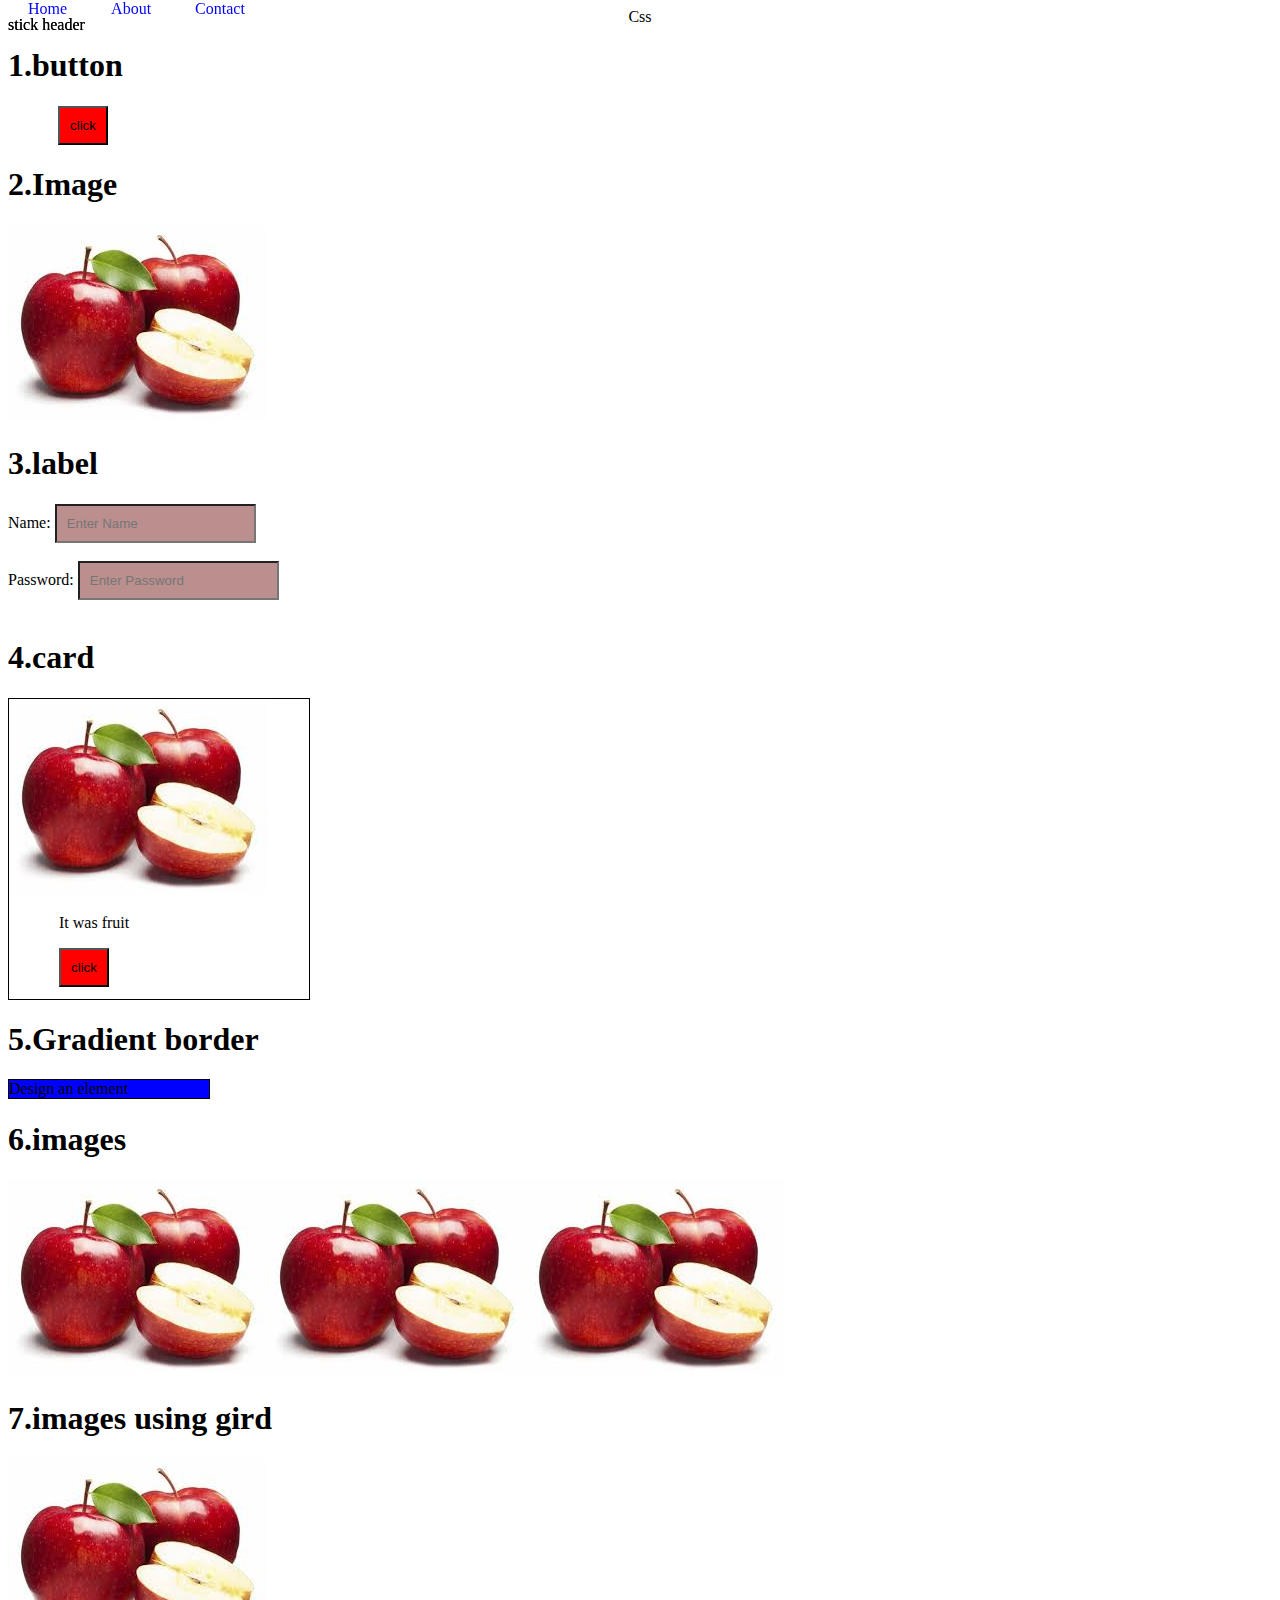
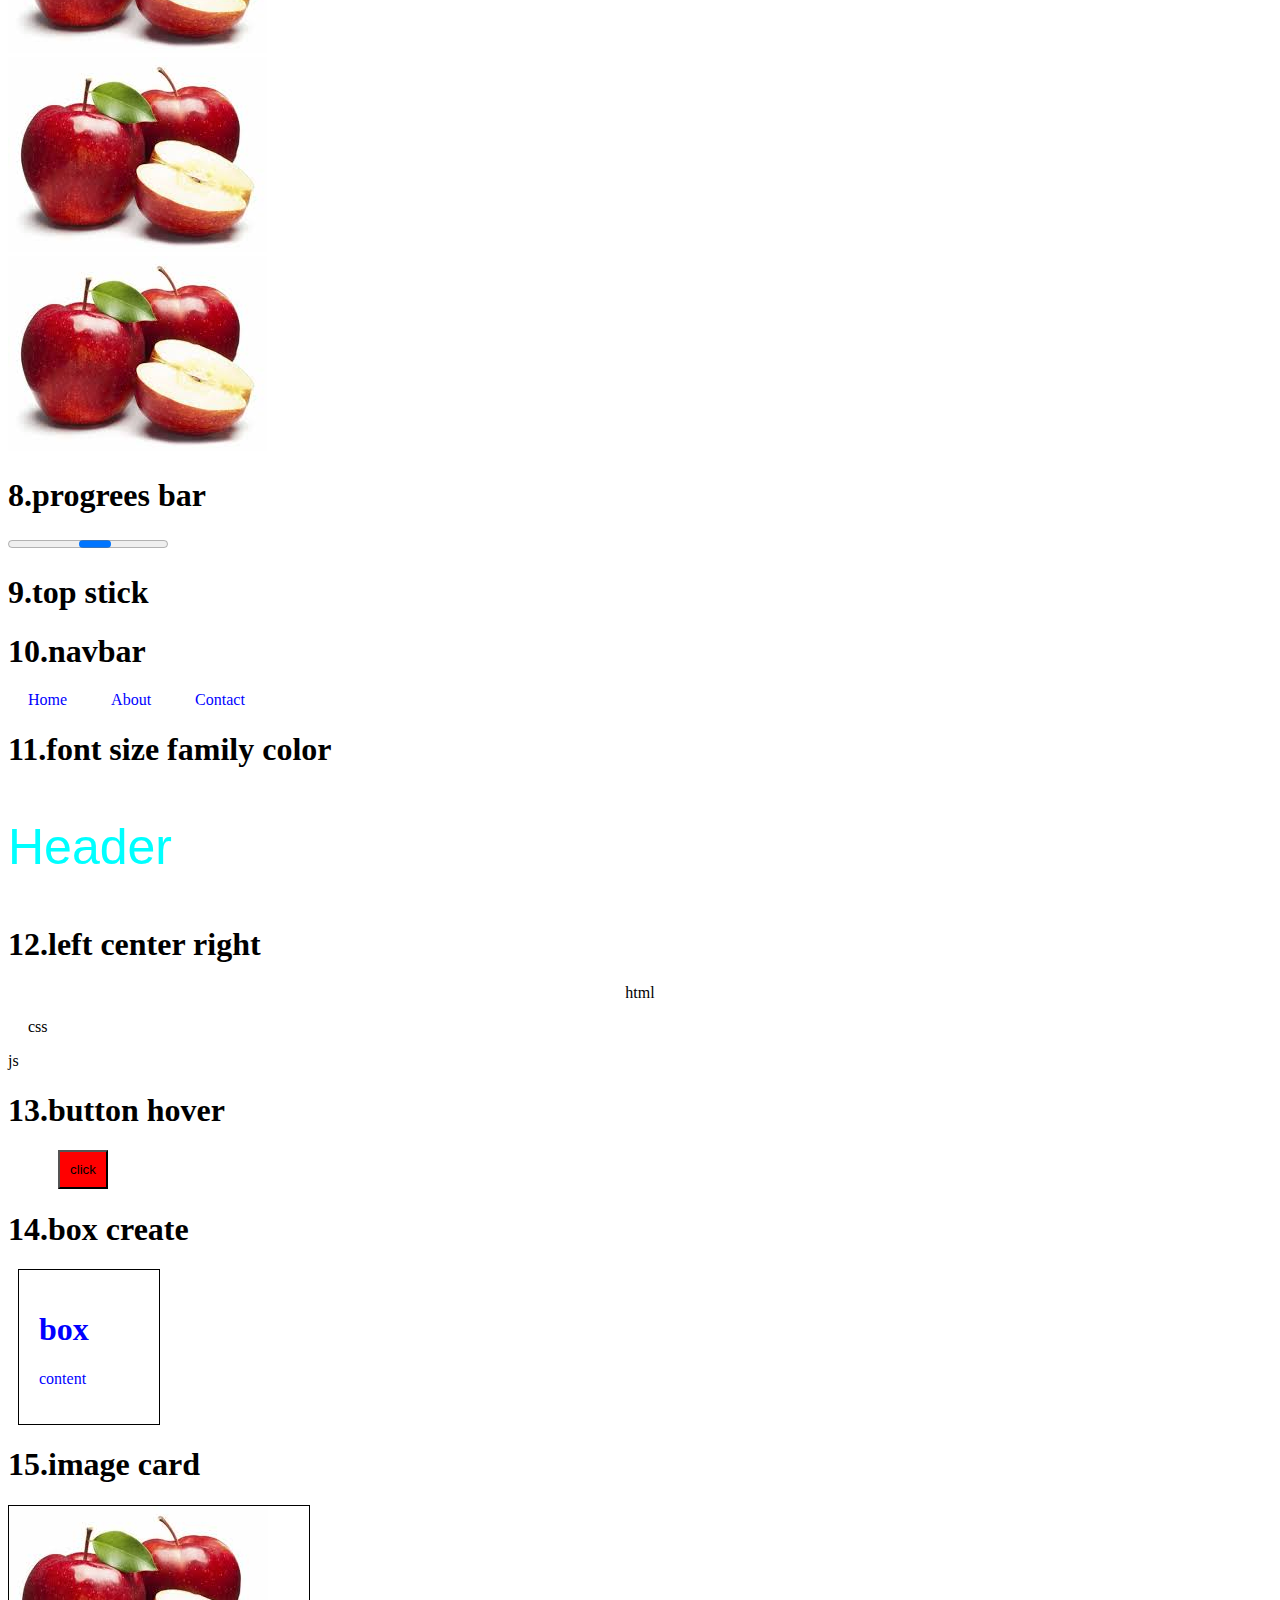
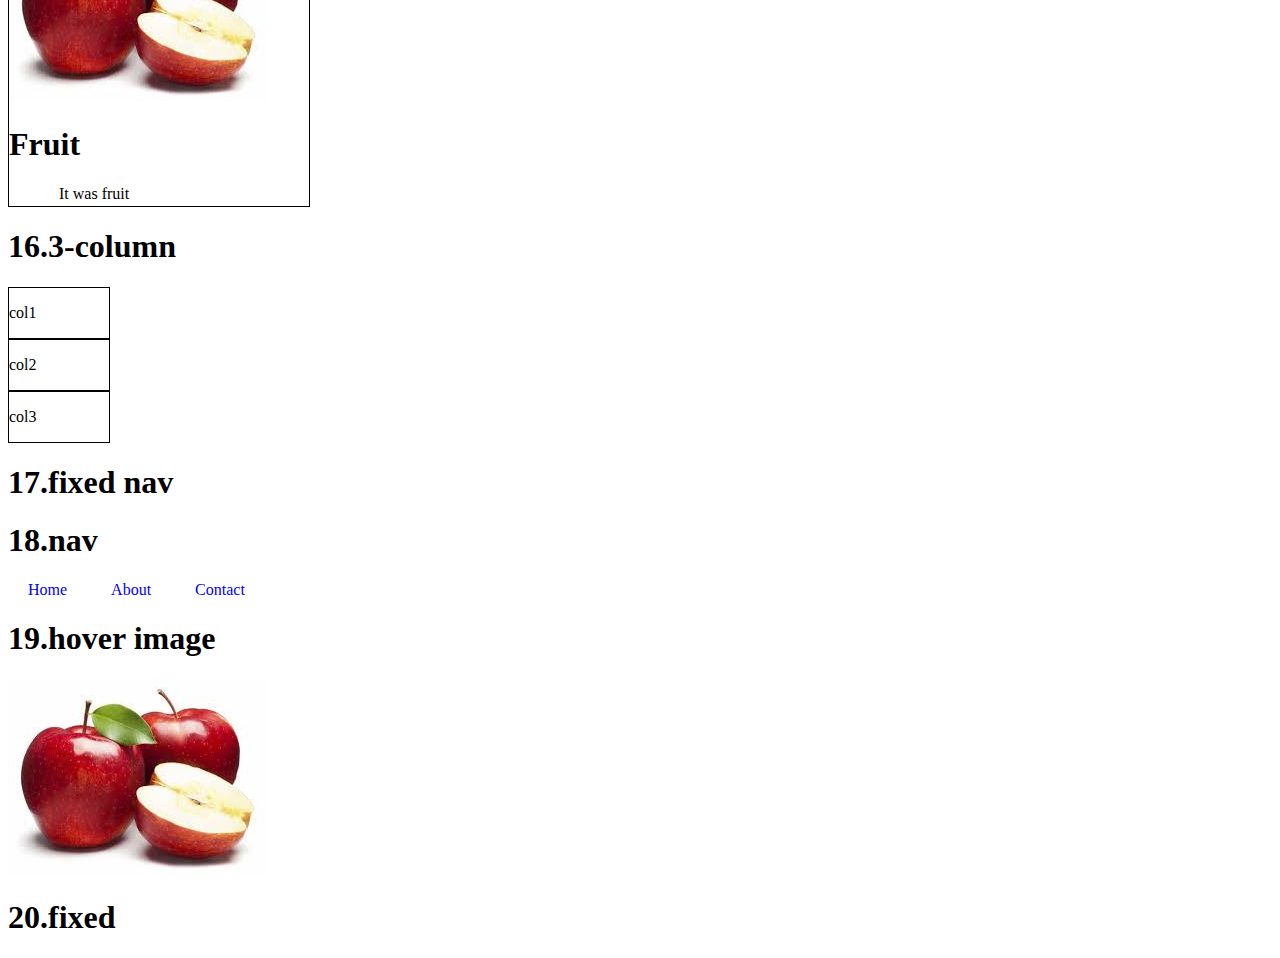
<file: index1.html>
<!DOCTYPE html>
<html lang="en">
<head>
    <meta charset="UTF-8">
    <meta name="viewport" content="width=device-width, initial-scale=1.0">
    <link rel="stylesheet" href="assest\css\style.css">
  
    <title>Css</title>
</head>
<body>
    <center>Css</center>
    <h1>1.button</h1>
    <button>click</button>

    <h1>2.Image</h1>
    <img src="apple.jpeg">
 

    <h1>3.label</h1>
    <div>
    <label for="text">Name:</label>
        <input type="text" id="text" placeholder="Enter Name"/><br><br>

        <label for="password">Password:</label>
        <input type="password" id="password"placeholder="Enter Password" /><br><br>

    </div>

    <h1>4.card</h1>
    <div class="card">
        <img src="apple.jpeg">
        <p>It was fruit</p>
        <button>click</button>
    </div>
    <h1>5.Gradient border</h1>
   <p class="des">Design an element</p>

   <h1>6.images</h1>

   <div class="all">
   
    <div class="over">
        <img src="apple.jpeg">
    </div>
    <div class="over">
        <img src="apple.jpeg">
    </div>
    <div class="over">
        <img src="apple.jpeg">
    </div>
   </div>


   <h1>7.images using gird</h1>

   <div class="alls">
   
    <div class="over">
        <img src="apple.jpeg">
    </div>
    <div class="over">
        <img src="apple.jpeg">
    </div>
    <div class="over">
        <img src="apple.jpeg">
    </div>
   </div>

   <h1>8.progrees bar</h1>
   <progress>bar</progress>

   <h1>9.top stick</h1>
   <p class="stick">stick header</p>


   <h1>10.navbar</h1>
    <header>
        <nav>
            <a href="">Home</a>
    
            <a href="">About</a>
            <a href="">Contact</a>
            
        </nav>

        <h1>11.font size family color</h1>

        <p class="temp">Header</p>

        <h1>12.left center right </h1>
        <p class="one">html</p>
        <p class="two">css</p>
        <p class="three">js</p>

        <h1>13.button hover</h1>
        
        <button>click</button>
    
        <h1>14.box create</h1>
        <div class="box">
            <h1>box</h1>
            <p>content</p>

        </div>

        <h1>15.image card</h1>
        
        <div class="card">
            <img src="apple.jpeg">
            <h1>Fruit</h1>
            <p>It was fruit</p>
            
        </div>

        <h1>16.3-column</h1>
<div class="col">
    <div class="col1">
        <p>col1</p>
    </div>
    <div class="col1">
    <p>col2</p>
    </div>
    <div class="col1">
        <p>col3</p>
        </div>
    </div>

    <h1>17.fixed nav</h1>
    <nav class="nav1">
        <a href="">Home</a>

        <a href="">About</a>
        <a href="">Contact</a>
        
    </nav>
</body>

<h1>18.nav</h1>
<nav >
    <a href="">Home</a>

    <a href="">About</a>
    <a href="">Contact</a>
    
</nav>

<h1>19.hover image</h1>
<div id="border">
 <img src="apple.jpeg">


 <h1>20.fixed</h1>
 <p class="stick">stick header</p>

</div>
</html>
</file>
